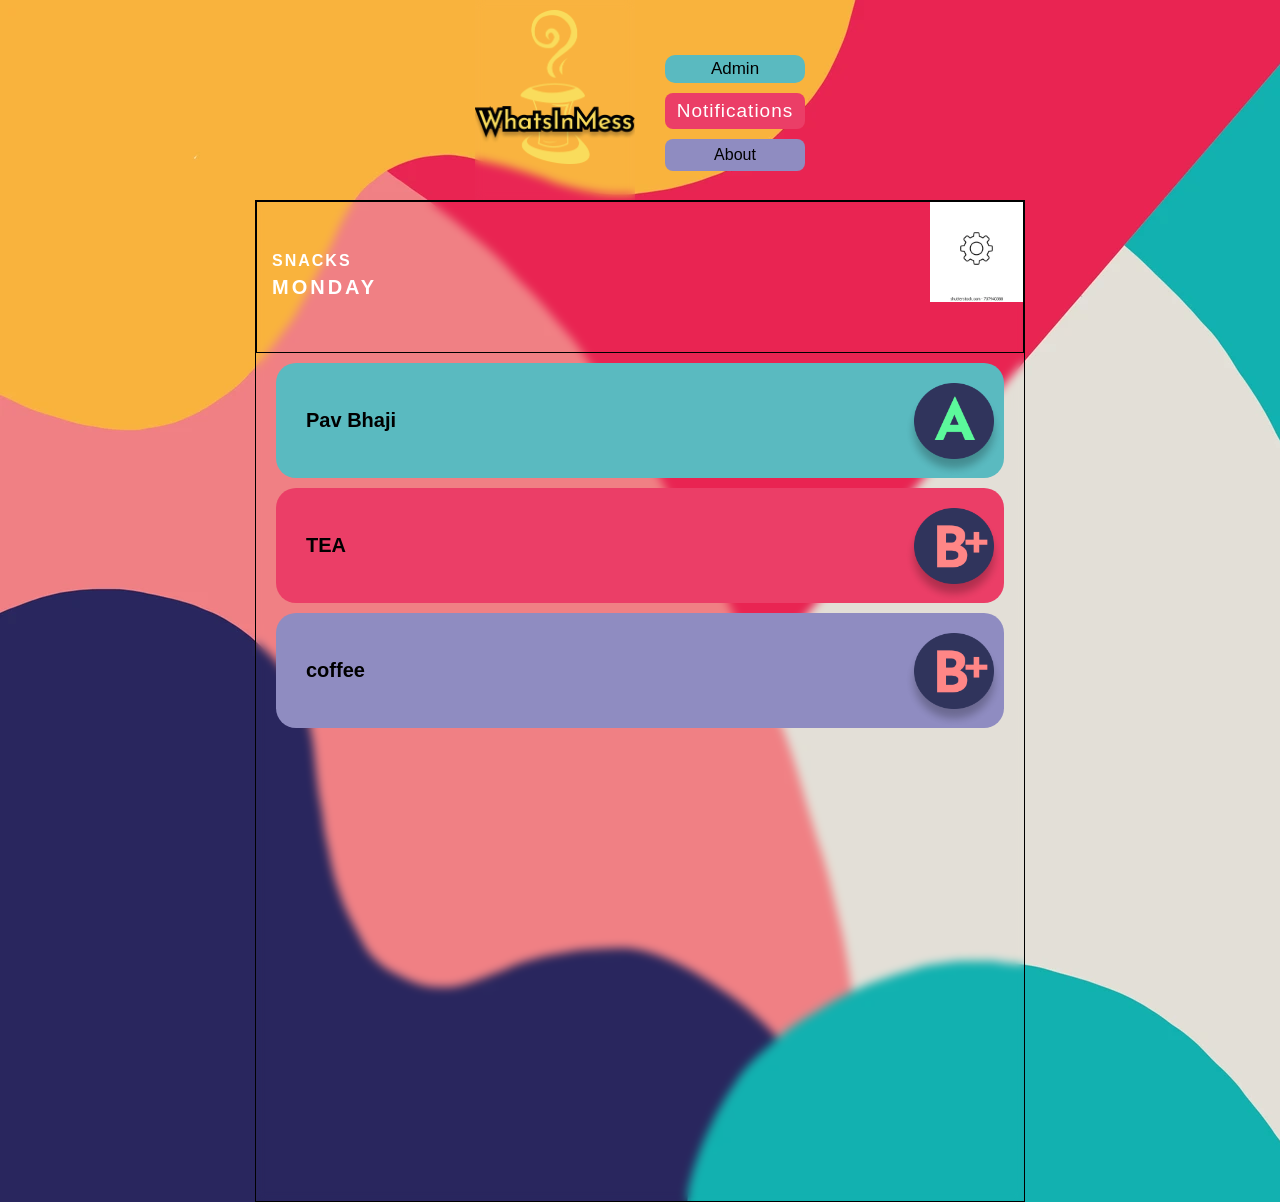
<file: index.html>
<!DOCTYPE html>
<html>
  <head>
    <title>Whatsinmess</title>
    <link rel="stylesheet" href="/css/head.css">


    <style>
      .main-div{
        height: 100%;
        background-image: url(../images/background.webp);
        margin: 0px;
      }
      .p {
          margin: 0px;
      }

      .mid-part-day {
          margin: auto;
          border-width: 3px;
          border-color: black;
          border-style: solid;
          border: 1px solid #000;
          position: relative;
          width: 60%;
          height: 1000px;
          backdrop-filter: blur(5px);
      }

      .upper-mid {
          position: relative;
          border: 1px solid black;
          height: 150px;
          display: flex; /* Ensure proper alignment */
          flex-direction: row;
      }

      .type-food {
          display: inline-block;
          font-family: Arial;
          font-size: 16px;
          font-weight: 550;
          letter-spacing: 2px;
          color: white;
          margin-bottom: 0px;
          margin-left: 15px;
      }

      .day {
          display: inline-block;
          font-family: Arial;
          font-size: 20px;
          letter-spacing: 3px;
          color: white;
          font-weight: 600;
          margin-top: 6px;
          margin-left: 15px;
      }

      .food-div {
          display: flex;
          flex-direction: column;
          justify-content: center;
      }

      .setting-div {
          margin-left: auto; /* Align to the right */
      }

      .setting-img {
          position: relative;
          height: 100px;
      }
      .mid-food-info{
        width: auto;
        height: auto;
        padding: 0px;
      }
      body{
        margin: 0px;
      }
      .A-img{
        width: 100px;
        margin-top: 20px;

      }
      .pav-bhaji{
        font-family: Arial;
        font-size: 20px;
        font-weight:550;
        
      }
      .tea{
        font-family: Arial;
        font-size: 20px;
        font-weight:550;

      }
      .coffee{
        font-family: Arial;
        font-size: 20px;
        font-weight:550;

      }
      .b-img{
        width: 100px;
        margin-top: 20px;
      }
      
      



    </style>

  </head>
  <body >
    <diV class="main-div">

      
        <div class="header-information">
        
          <div class="website-info">
            <!-- more 2 divs one for image another for buttons -->
            <div class="image-div">
              <img src="/images/logo.png" class="logo">              
            </div>
            <div class="button-header">
              <button class="admin-info">Admin</button>
              <button class="noti-info">Notifications</button>
              <button class="more-info">About</button>
            </div>

          </div>
        </div>

        <div class="mid-part-day">
          <div>
            <div class="upper-mid">
              <div class="food-div">
              <p class="type-food">SNACKS</p>
              
              <p class="day">MONDAY </p>
              </div>
              <div class="setting-div">
                <img src="/images/settings-vector-icon-line-symbol-260nw-737940388.webp" class="setting-img">
              </div>

            </div> 
            
            
          </div>

          <div class="mid-food-info">
            <div >
            <div style="height: 115px; background-color:rgb(90, 186, 192); margin-left: 20px; margin-right: 20px; margin-top: 10px;margin-bottom: 10px;
            border-radius: 20px; display: flex; flex-direction: row; justify-content: space-between; ">
              <span style="margin:auto; margin-left: 30px;" class="pav-bhaji">Pav Bhaji </span>
              <img src="/images/A.png" class="A-img">
          </div>
            <div style="height: 115px; background-color: rgb(235, 62, 103);margin-left: 20px; margin-right: 20px; margin-top: 10px;margin-bottom: 10px;
            border-radius: 20px; display: flex; flex-direction: row;justify-content: space-between;">
             <span style="margin:auto; margin-left: 30px;"class="tea">TEA</span>
            <img src="/images/B+.png" class="b-img">
            </div>
             <div style="height: 115px; background-color: rgb(143, 140, 193);margin-left: 20px; margin-right: 20px; margin-top: 10px;margin-bottom: 10px;
            border-radius: 20px;flex-direction: row; display: flex; justify-content: space-between;">
              <span  style="margin: auto; margin-left: 30px;" class="coffee">coffee</span>
              <img src="/images/B+.png" class="b-img">
           </div>
            
          </div>

          </div>
          
        </div>
           
      
      
    </div>



  </body>
</html>
</file>
<file: css/head.css>
.header-information{
  display: flex;
  flex-direction: column;
}
.background-picture{
  position: absolute;
  top: 0;
  left: 0;
  right: 0;
  width:100%;
  height: auto;    
}
.website-info{
  height: 200px;
  margin: auto;

 z-index: 100;
 display: flex;


}
.image-div{
  backdrop-filter: blur(5px);
  background: rgba(255, 255, 255, 0.01); 
  border: 2px sol black;
}
.logo{
  position: relative;
  width: 160px;
  margin: auto;
  margin-top:   10px;

  
}

.button-header{
  margin-left: 30px;
  display: flex;
  flex-direction: column;
}
.admin-info{
  margin-top: 55px;
  background-color: rgb(90, 186, 192);
  border-style: solid;
  border-width: 0;
  padding-left :12px;
  padding-right :12px;
  padding-top :4px;
  padding-bottom: 4px;
  font-size: 17px;
  border-radius: 10px;
  text-align:center




}
.noti-info{
  margin-top: 10px;
  padding: 7px 12px;
  border-style: solid;
  border-width: 0;
  border-radius: 8px;
  background-color:rgb(235, 62, 103);
  color: white;
  letter-spacing: 1px;
  font-size: 19px;
}

.more-info{
  margin-top: 10px;
  padding: 7px 12px;
  border-style: solid;
  border-width: 0px;
  border-radius: 8px;
  background-color: rgb(143, 140, 193);
  font-family: Roboto,Arial;
  font-size: medium;
  font-weight:500;
  font-size:  16px;
  height: 32px;

}
</file>
